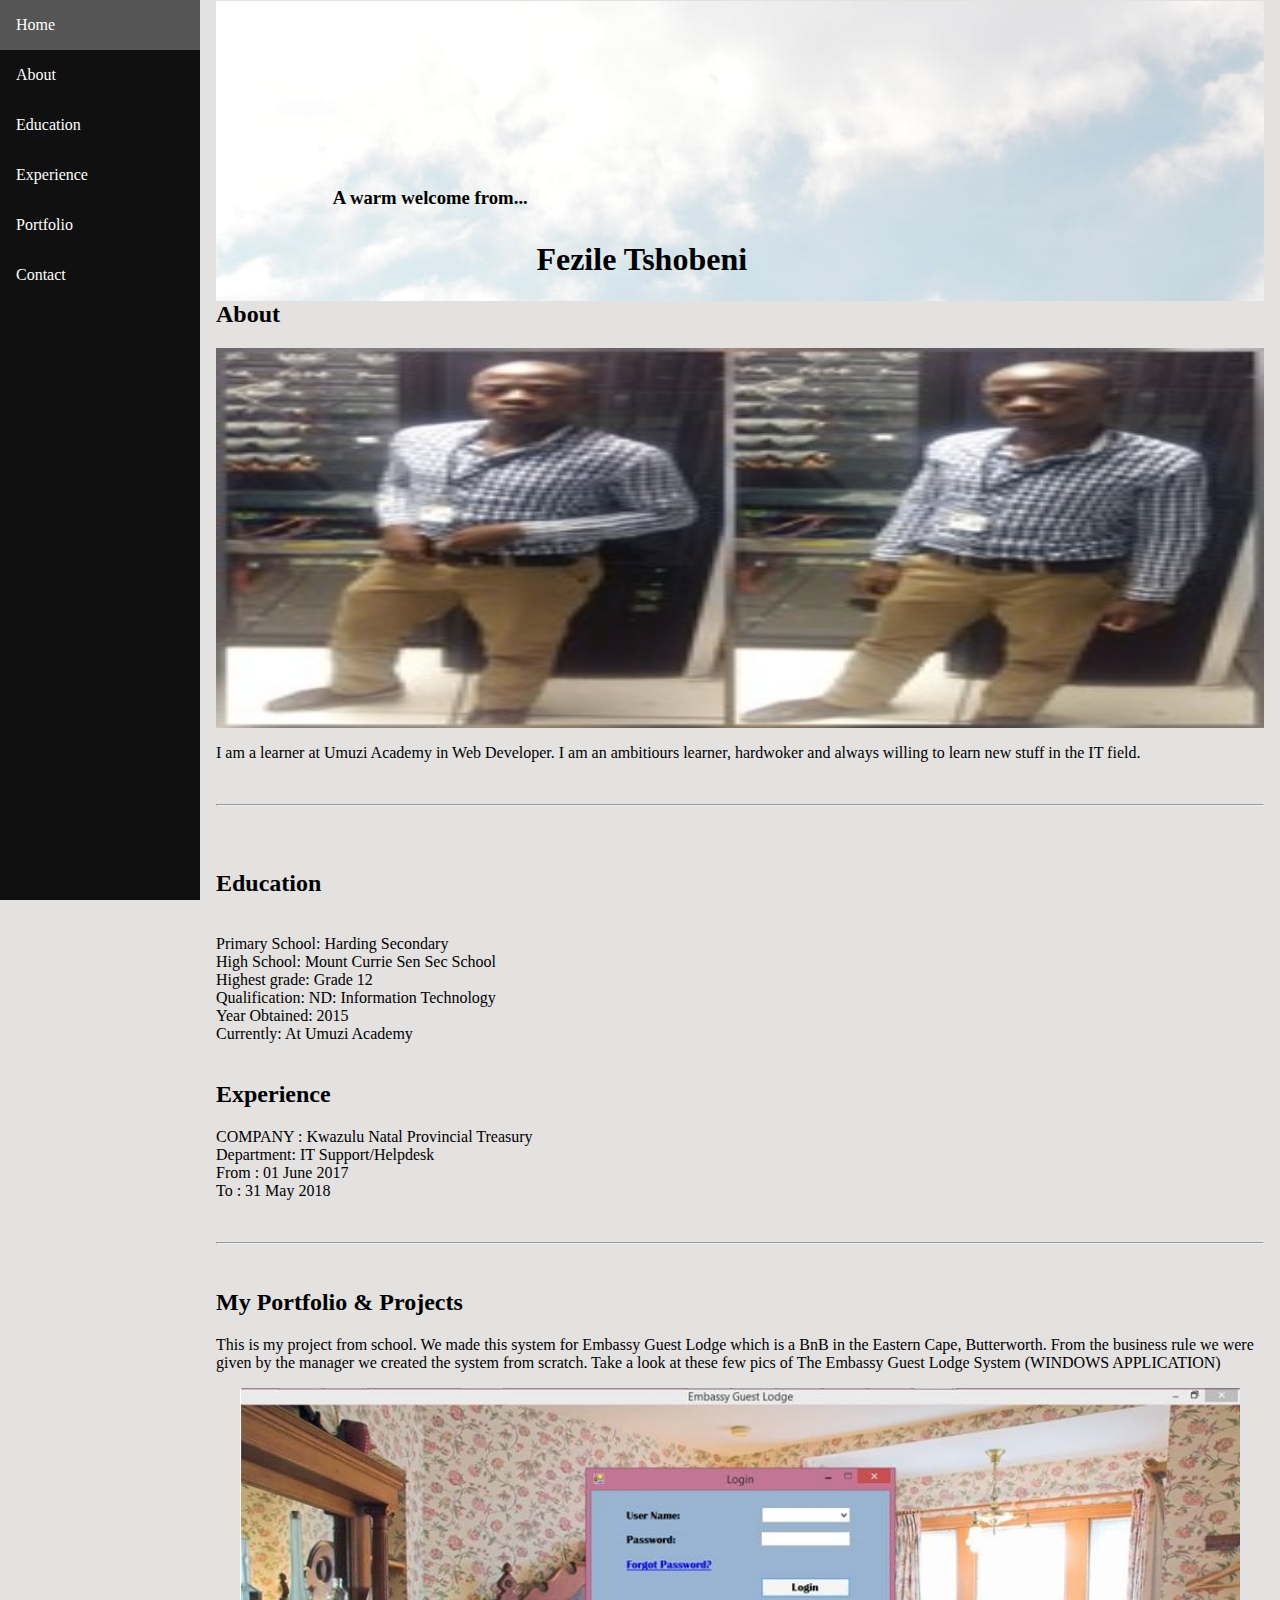
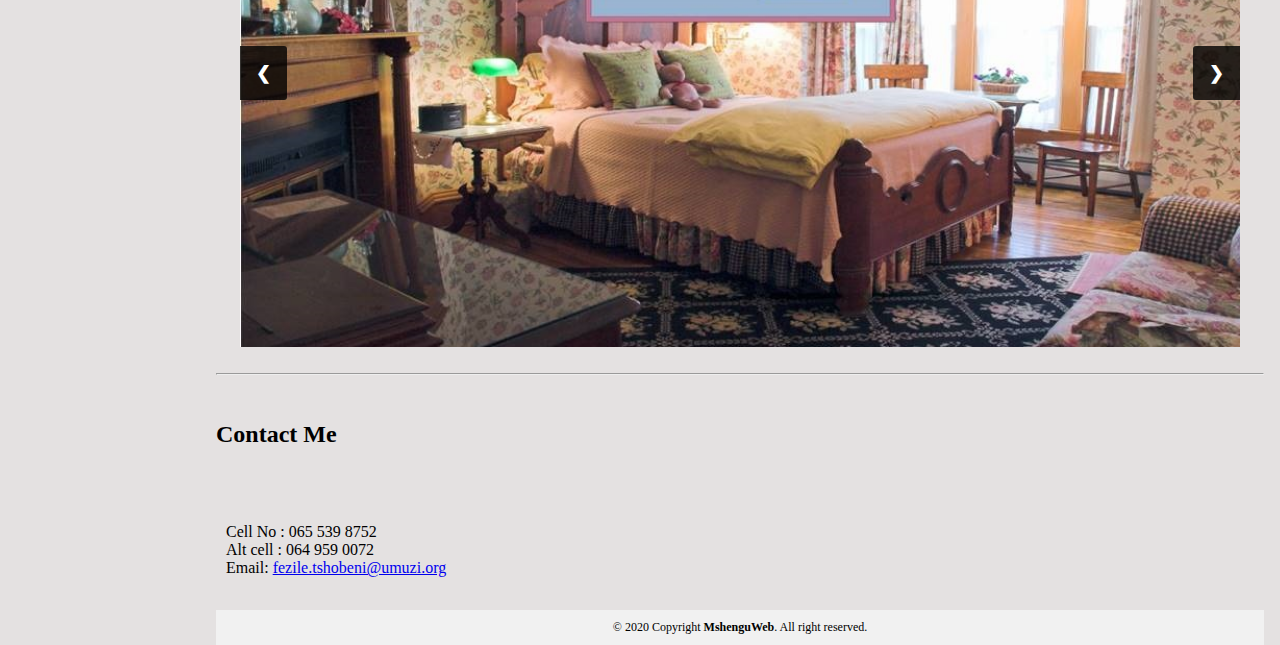
<file: Index.html>
<!DOCTYPE html>
<html>
<head>
<meta name="viewport" content="width=device-width, initial-scale=1.0">
<title>Fezile Tshobeni</title>

<link rel="stylesheet" href="style.css">
      
</head>
<body style="font-family:Verdana;">
  <ul class="sidebar">
         <li><a class="menuitem" href="#home">Home</a></li>
         <li><a class="menuitem" href="#about">About</a></li>
					<li><a class="menuitem" href="#education">Education</a></li>
					<li><a class="menuitem" href="#education">Experience</a></li>
					<li><a class="menuitem" href="#portfolio">Portfolio</a></li>
					<li><a class="menuitem" href="#contact">Contact</a></li>
    </ul> 

  <div class="content">
    <div class="backgroundHead" id="home">
      <h3>A warm welcome from...</h3>
      <h1>Fezile Tshobeni</h1>
    </div>
    <div class="about" id="about">

      <h2>About</h2>
      <div class="column" >
        <img src="images/Fez.jpg" class="imgoval" alt="my image" height="380" width = "auto" />
        <p>I am a learner at Umuzi Academy in Web Developer. I am an ambitiours learner, hardwoker and always willing to learn new stuff in the IT field.</p>
      </div>
    </div>

    <br/>
    <hr />
    <br/>

    <div class="about" id="education" height="1800" width="auto">
      <br/>
      
              <h2>Education</h2>
      
              <div class="column" >
                <div class="aligneleft">
                <br/>
                  <label>Primary School: Harding Secondary </label>
                  <br/>
                  <label>High School: Mount Currie Sen Sec School </label>
                  <br/>
                  <label>Highest grade: Grade 12 </label>
                  <br/>
                  <label>Qualification: ND: Information Technology </label>
                  <br/>
                  <label>Year Obtained: 2015 </label>
                  <br/>
                  <label>Currently: At Umuzi Academy </label>
                  <br/>
      <br/>
                  <h2>Experience</h2>
                  <div class="column">
                  </div>
                  <div class="column" >
                      <p>COMPANY		: Kwazulu Natal Provincial Treasury
                      <br/> Department: IT Support/Helpdesk
                      <br/> From		: 01 June 2017
                      <br/> To		: 31 May 2018
                      <br/>
                    </p>
                  </div>
                </div>
              </div>
            </div>
           
            <br/>
            <hr />
            <br/>

            <div class="about" id="portfolio">
              <h2>My Portfolio & Projects</h2>
              <p>This is my project from school. We made this system for Embassy Guest Lodge which is a BnB in the Eastern Cape, Butterworth. From the business rule we were given by the manager we created the system from scratch. Take a look at these few pics of The Embassy Guest Lodge System (WINDOWS APPLICATION)</p>
              <div class="slideshow-container">

								<div class="mySlides fade">
									<img src="images/Login.jpg">
								</div>

									<div class="mySlides fade">
										<img src="images/ForgotPassword.jpg">
                   </div>

										<div class="mySlides fade">
											<img src="images/book.jpg">
                    </div>

											<a class="prev" onclick="plusSlides(-1)">&#10094;</a>
											<a class="next" onclick="plusSlides(1)">&#10095;</a>
								</div>
            </div>      
<br/>
<hr />
<br/>
 <div class="contact" id="contact">           
      <h2>Contact Me</h2>
      <div class="grid-container">							
        <div class="tstImg">
          <img src="images/contact.png" 
                height="200" width="270"/> 
        </div>

        <div class="tst">
          <p>Cell No	: 065 539 8752<br />Alt cell	: 064 959 0072 <br/>Email: <a href="mailto:fezile.tshobeni@umuzi.org">fezile.tshobeni@umuzi.org</a>
          </div>
        </div>

  </div>
  
<div style="background-color:#f1f1f1;text-align:center;padding:10px;margin-top:7px;font-size:12px;"> 
  &copy; 2020 Copyright <b>MshenguWeb</b>. All right reserved.
  </div> 

  </div>
  
  
<script src="script.js"></script>
</body>

</html>
</file>
<file: style.css>
* {
  box-sizing: border-box;
}
body{
  background-color:#e4e1e1;
}

.backgroundHead{
        /* padding-top:-100px; */
        float:left;
        width:100%;
        background-color:#797878;
        padding:15px;
        background: url(images/pexels-photo.jpg);
        height: 700px;
      }
      .backgroundHead h3{
        padding-left: 10%;
        padding-top: 15%;
        font-family: Geneva;
      }
      
      .backgroundHead h1{
        padding-left: 30%;
        padding-top: 1%;
        font-family: Geneva;
      }
 @media only screen and (max-width:1400px) {
  .backgroundHead{
        height: 300px;
        background: url(images/pexels-photo.jpg);
      }
      
  .main {
    width: 100%;
    padding: 0;
  }
  li {
  display: block;
   }

ul{
  margin: 0;
  padding: 0;
}

  img{
    width: 100%;
  }

  .tstImg{
    display: none;
  }
  li {
  display: inline;
}
ul{
  margin: 0;
  padding: 0;
}

.imgoval{
    padding-left:0;
  }
}


@media only screen and (max-width:895px) {

  .backgroundHead{
        height: 300px;
        background: url(images/pexels-photo.jpg);
      }

  .main {
    width: 100%;
    padding: 0;
  }
  li {
  display: block;
   }

ul{
  margin: 0;
  padding: 0;
}

  img{
    width: 100%;
  }

  .tstImg{
    display: none;
  }
  li {
  display: inline;
}
ul{
  margin: 0;
  padding: 0;
}

.imgoval{
    padding-left:0;
  }
}
@media only screen and (max-width:500px) {
   img {
    width: 100%;
  }
  .tstImg{
    display: none;
  }

  li {
  display: inline;
}

.backgroundHead{
        height: 200px;
        background: url(images/pexels-photo.jpg);
      }

ul{
  margin: 0;
  padding: 0;
}
.imgoval{
    padding-left:0;
  }
}







.mySlides {display: none}
img {vertical-align: middle;}


.slideshow-container {
  max-width: 1000px;
  position: relative; 
  margin: auto;
}


.prev, .next {
  cursor: pointer;
  position: absolute; 
  top: 50%;
  width: auto;
  padding: 16px;
  margin-top: -22px;
  color: white;
  font-weight: bold;
  font-size: 18px;
  transition: 0.6s ease;
  border-radius: 0 3px 3px 0; 
  user-select: none;
   background-color: rgba(0,0,0,0.8);
}


.next {
  right: 0;
  border-radius: 3px 0 0 3px;
}

.prev:hover, .next:hover {
  background-color: rgba(0,0,0,0.8);
}

.text {
  color: #f2f2f2;
  font-size: 15px;
  padding: 8px 12px;
  position: absolute;
  bottom: 8px;
  width: 100%;
  text-align: center;
}

.numbertext {
  color: #f2f2f2;
  font-size: 12px;
  padding: 8px 12px;
  position: absolute;
  top: 0;
}

@media only screen and (max-width: 300px) {
  .prev, .next,.text {font-size: 11px}
  .backgroundHead{
        height: 200px;
        background: url(images/pexels-photo.jpg);
      }
      .backgroundHead h3{
        display: none;
      }
      .backgroundHead h1{
        text-align: left ;
        padding-left: 0;
      }
  }
  
  
  
  
   .grid-container {
    display: grid;
    grid-template-columns: auto auto;
    grid-gap: 10px;
    padding: 10px;
    height: auto; 
    width: auto
  
  }
  
  .grid-container .tstImg {
    width: 100%; 
    text-align: right;
    padding-left: 30%;
  }
  .grid-container  .tst {
    width: 100%;
    text-align: left;
    padding-top: 30px;
  
  }
  
  
   body {
        margin: 0;
        font-family: "Lato", sans-serif;
      }
      
      .sidebar {
        margin: 0;
        padding: 0;
        width: 200px;
        background-color: #111010;
        position: fixed;
        height: 100%;
        overflow: auto;
      }
      
      .sidebar a {
        display: block;
        color: rgb(255, 255, 255);
        padding: 16px;
        text-decoration: none;
      }
       
      .sidebar a.active {
        background-color: #4CAF50;
        color: white;
      }
      
      .sidebar a:hover:not(.active) {
        background-color: #555;
        color: white;
      }
      
      div.content {
        margin-left: 200px;
        padding: 1px 16px;
        height: 1000px;
      }
      
      @media screen and (max-width: 700px) {
        .sidebar {
          width: 100%;
          height: auto;
          position: relative;
        }
        .sidebar a {float: left;}
        div.content {margin-left: 0;}

        .backgroundHead{
        height: 200px;
        background: url(images/pexels-photo.jpg);
        }
      .backgroundHead h3{
        display: none;
      }
      .backgroundHead h1{
        text-align: left ;
        padding-left: 0;
      }
      }
      
      @media screen and (max-width: 400px) {
        .sidebar a {
          text-align: center;
          float: none;
        }
        .backgroundHead{
        height: 200px;
        background: url(images/pexels-photo.jpg);
      }
      .backgroundHead h3{
        display: none;
      }
      .backgroundHead h1{
        text-align: left ;
        padding-left: 0;
      }

      }
</file>
